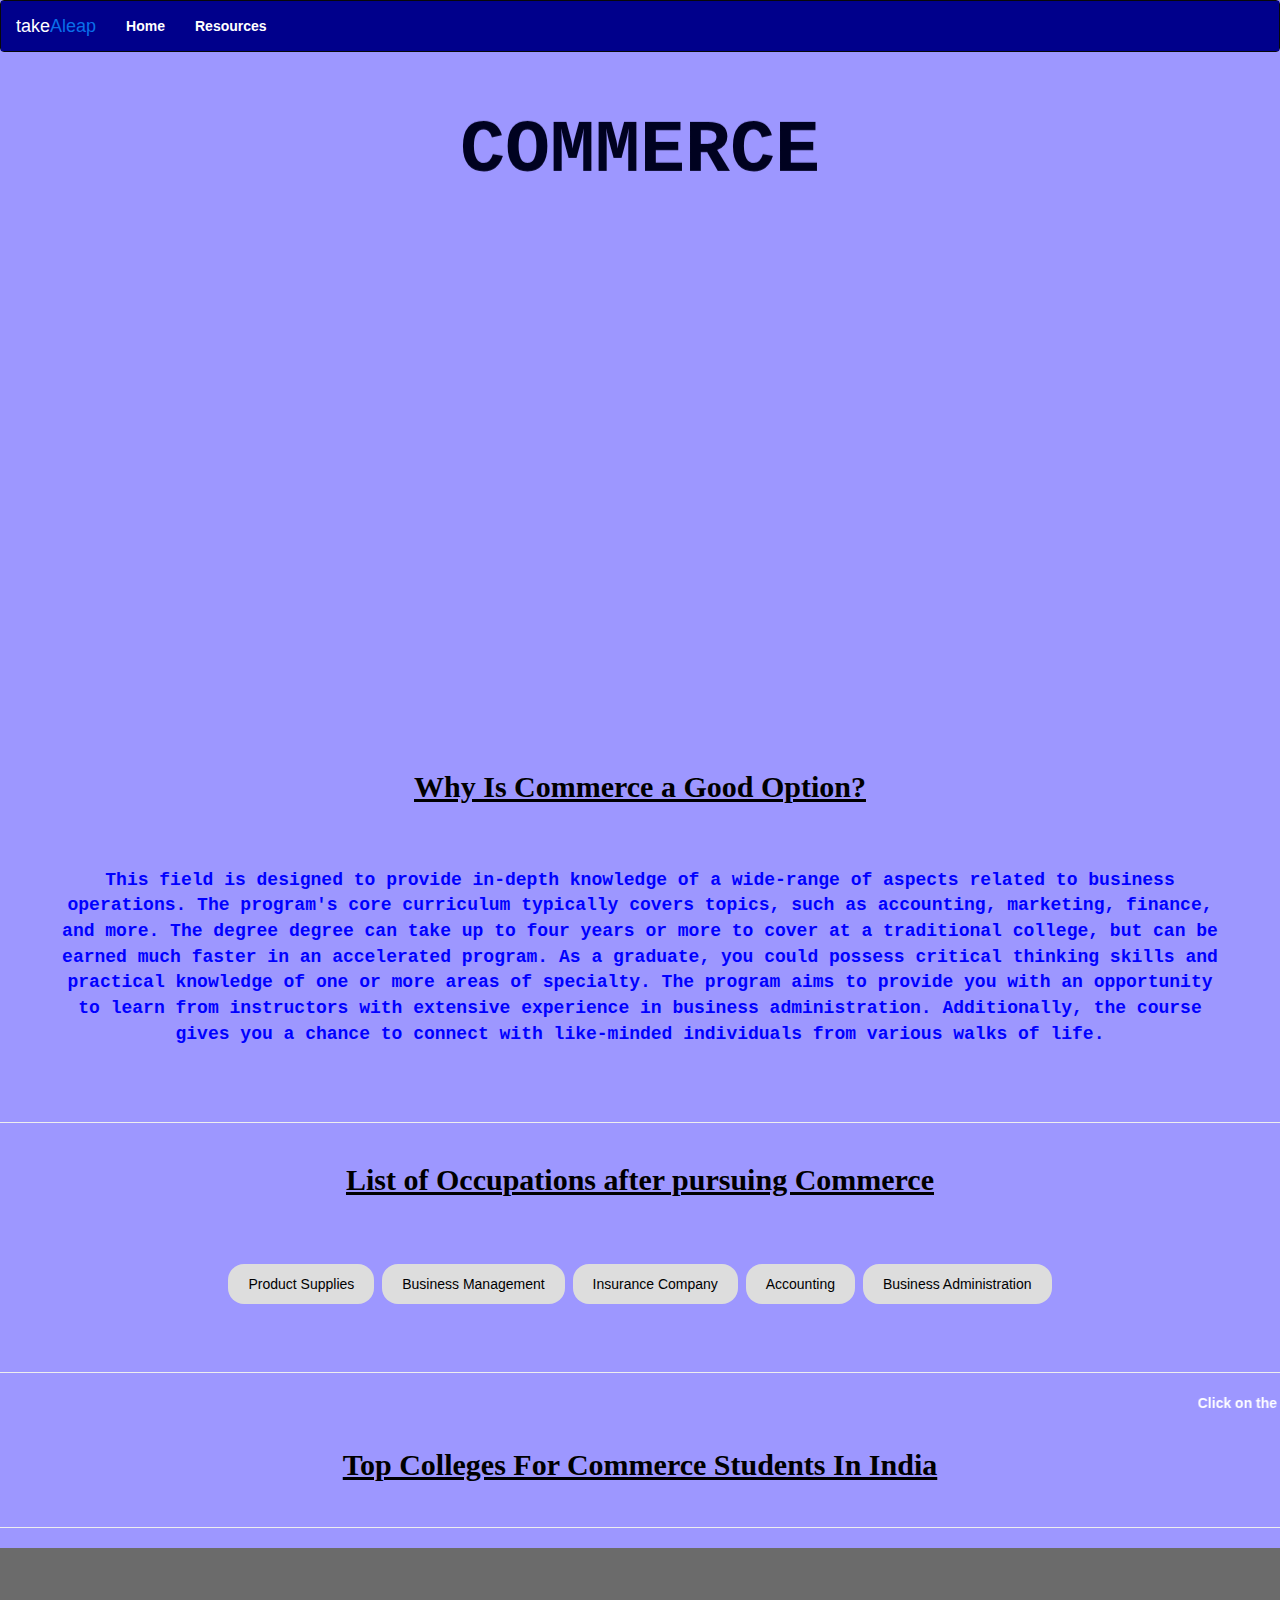
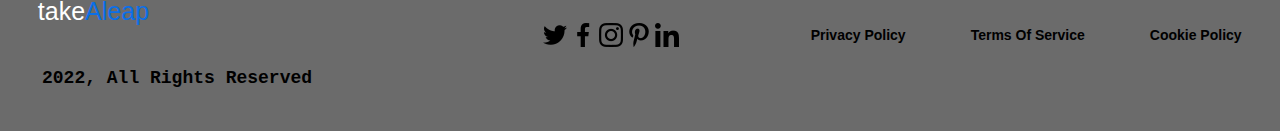
<file: commerce.html>
<!DOCTYPE html>
<html lang="en">
<head>
    <title>Commerce </title>
    <meta charset="utf-8">
    <meta name="viewport" content="width=device-width, initial-scale=1">
    <link rel="stylesheet" href="https://maxcdn.bootstrapcdn.com/bootstrap/3.4.1/css/bootstrap.min.css">
    <script src="https://ajax.googleapis.com/ajax/libs/jquery/3.6.0/jquery.min.js"></script>
    <script src="https://maxcdn.bootstrapcdn.com/bootstrap/3.4.1/js/bootstrap.min.js"></script>
    <link rel="preconnect" href="https://fonts.googleapis.com">
<link rel="preconnect" href="https://fonts.gstatic.com" crossorigin>
<link href="https://fonts.googleapis.com/css2?family=Montserrat:wght@300&display=swap" rel="stylesheet">
    <link rel="stylesheet" href="./CSS/commercestyles.css">
</head>
<body>
    <div>
    <nav class="navbar navbar-inverse">
    <div class="container-fluid">
        <div class="navbar-header">
            <a class="navbar-brand" href="./index.html" style="color: #fff;">take<span class="brand">Aleap</span></a>
        </div>
        <ul class="nav navbar-nav">
            <li><a href="./index.html" style="color: #fff; font-weight:bold">Home</a></li>
            <li><a href="./interest.html" style="color: #fff; font-weight:bold">Resources</a></li>  
        </ul>
    </div>
    </nav>
    </div>
    <marquee direction="up" height="20%" behavior="alternate">
        <p> <h1 class="mains-head" style=" text-align:center;"><b>COMMERCE</b></h1></p>
    </marquee>
    <div>
        <fieldset>
            <iframe class="center" width="560" height="560" src="https://www.youtube.com/embed/APX4jdv1u7w" title="YouTube video player" frameborder="0" allow="accelerometer; autoplay; clipboard-write; encrypted-media; gyroscope; picture-in-picture" allowfullscreen></iframe>
        </fieldset>
    </div>
    <h2 style=" text-align:center; font-family:serif;"><b><u>Why Is Commerce a Good Option?</u></b></h2>
    <p class="para1" style="text-align: center;"><b>
        This field is designed to provide in-depth knowledge of a wide-range of
                    aspects related to business operations. The program's core
                    curriculum typically covers topics, such as accounting,
                    marketing, finance, and more. The degree degree can take up
                    to four years or more to cover at a traditional college, but
                    can be earned much faster in an accelerated program. As a
                    graduate, you could possess critical thinking skills and
                    practical knowledge of one or more areas of specialty. The
                    program aims to provide you with an opportunity to learn
                    from instructors with extensive experience in business
                    administration. Additionally, the course gives you a chance
                    to connect with like-minded individuals from various walks
                    of life.
                    <hr style="color: #000;">
    <fieldset>
        <h2 style="text-align:center; font-family:serif;"><strong style="margin-bottom: 3%;"><u>List of Occupations after pursuing Commerce</u></strong></h2>
        <div id="course1" style="text-align: center;margin: 5% 0%;">
            <button class="btn">Product Supplies</button>
            <button class="btn">Business Management</button>
            <button class="btn">Insurance Company</button>
            <button class="btn">Accounting</button>
            <button class="btn" id="itB">Business Administration</button>
        </div>
        <hr>
        <marquee behavior="" direction="" Scrollamount="10"><p style="color:#fff">Click on the Link Below!</p></marquee>
        <h2 style="text-align:center; font-family:serif;margin-bottom: 2%;"><b><u><a href="https://www.collegesearch.in/commerce-colleges-india" style="color: #000;">Top Colleges For Commerce Students In India</a></u></b></h2>
        <!-- <iframe width="960" class="center" height="605" src="https://www.youtube.com/embed/HRXtKq0AOxc" title="YouTube video player" frameborder="0" allow="accelerometer; autoplay; clipboard-write; encrypted-media; gyroscope; picture-in-picture" allowfullscreen></iframe> -->
    </fieldset>
    <hr>
     <footer class="page4" id="third">
        <div class="mainfooter">
            <div class="foot-first">
                <h5 class="foot-head">take<span class="brand">Aleap</span></h5>           
                <p class="foot-para" style="color: #000;">2022, All Rights Reserved</p>  
            </div>
            <div class="icons">
                <ul class="social-media">
                <a onclick="googleEvent('Footer', 'Twitter',  'Footer: career-counselling-for-class-8-and-9' ,'');" target="_blank" href="https://www.twitter.com/">
                    <img class="soc-med" src="Images/2.png">
                </a>
                <a onclick="googleEvent('Footer', 'Facebook',  'Footer: career-counselling-for-class-8-and-9' ,'');" target="_blank" href="https://www.facebook.com/">
                    <img class="soc-med" src="Images/1.png">
                </a>
                <a onclick="googleEvent('Footer', 'Instagram',  'Footer: career-counselling-for-class-8-and-9' ,'');" target="_blank" href="https://www.instagram.com/">
                    <img class="soc-med" src="Images/3.png">
                </a>
                <a onclick="googleEvent('Footer', 'Pinterest',  'Footer: career-counselling-for-class-8-and-9' ,'');" target="_blank" href="https://www.pinterest.com/">
                    <img class="soc-med" src="Images/4.png">
                </a>
                <a onclick="googleEvent('Footer', 'Linkedin',  'Footer: career-counselling-for-class-8-and-9' ,'');" target="_blank" href="https://www.linkedin.com/">
                    <img class="soc-med" src="Images/5.png">
                </a>
                
                </ul>
            </div>          
                <div class="row11">
                    <div class="col">
                        <p>Privacy Policy</p>
                    </div>
                    <div class="col term">
                        <p>Terms Of Service</p>
                    </div>
                    <div class="col">
                        <p>Cookie Policy</p>
                    </div>
                </div>          
        </div>
    </footer>

    <script>
        function myFunction() {
            var element = document.body;
            element.classList.toggle("dark-mode");
        }
    </script>
    
</body>
</html>
</file>
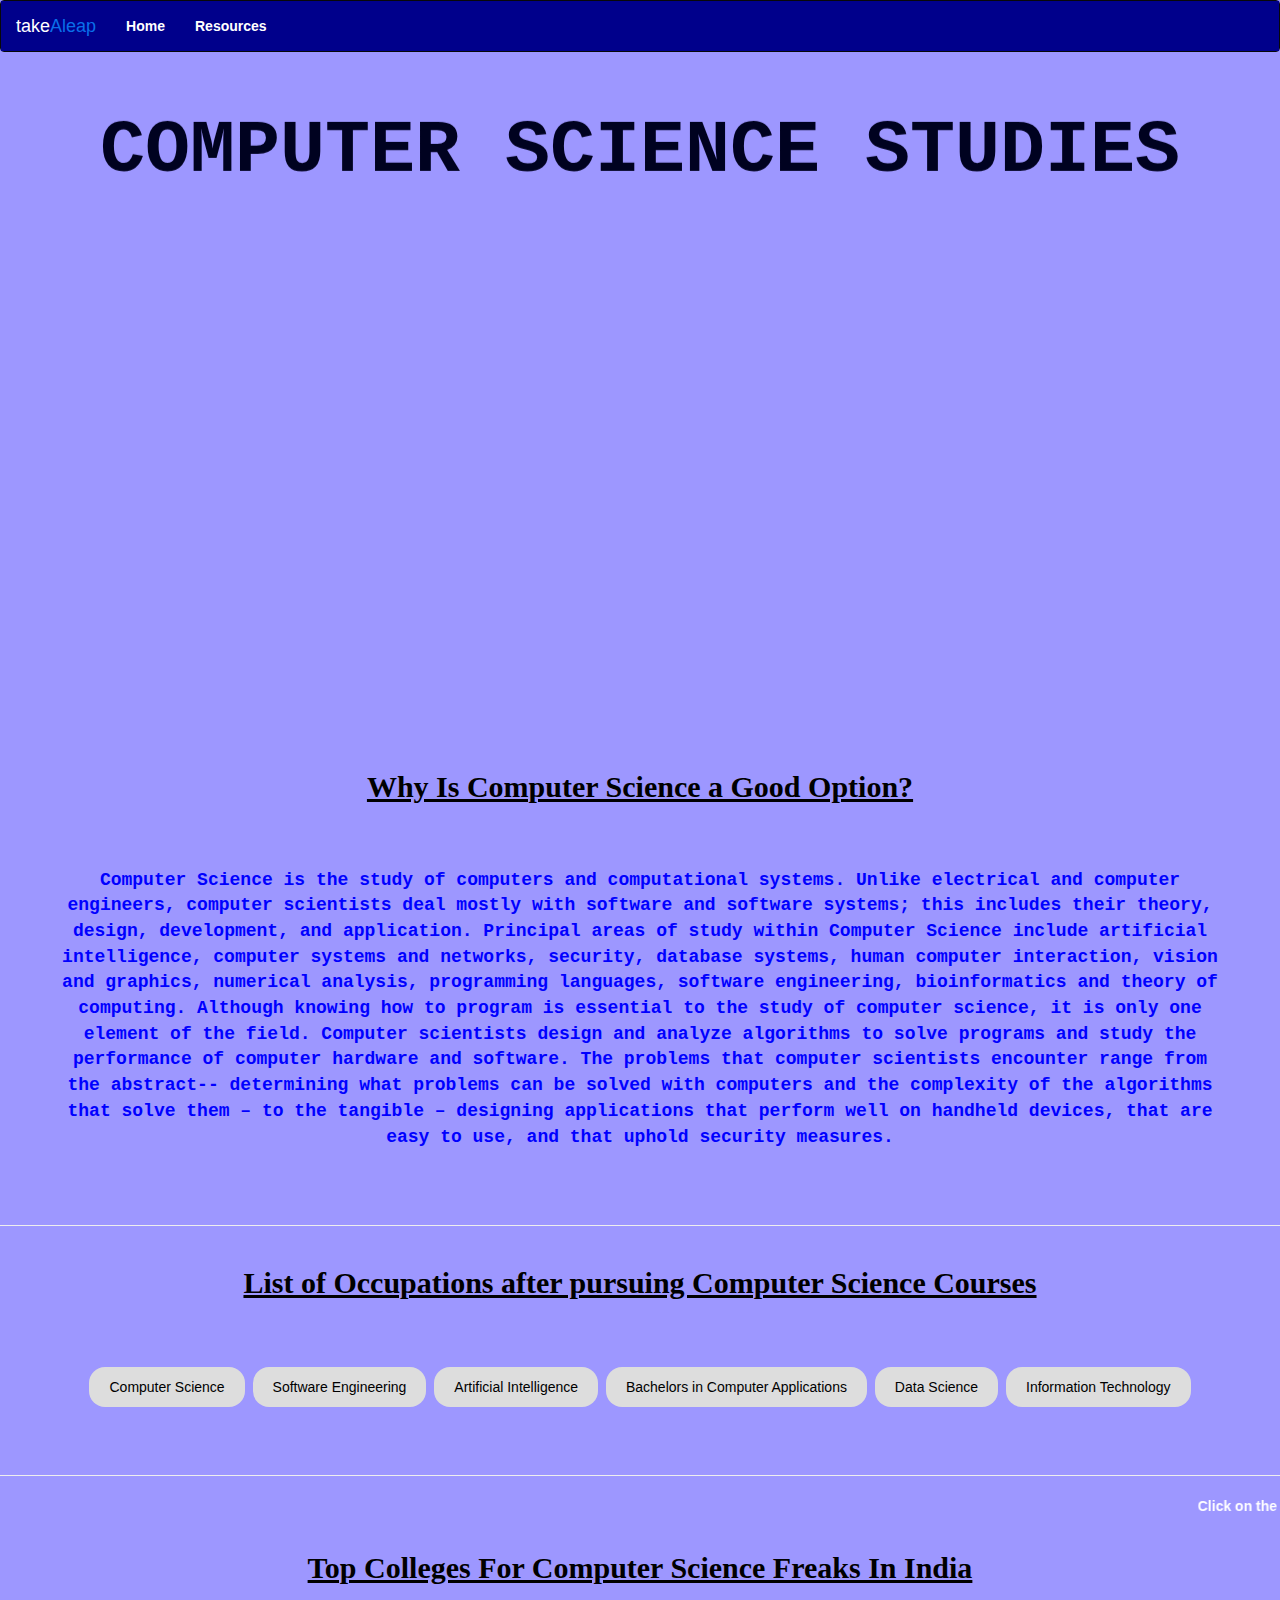
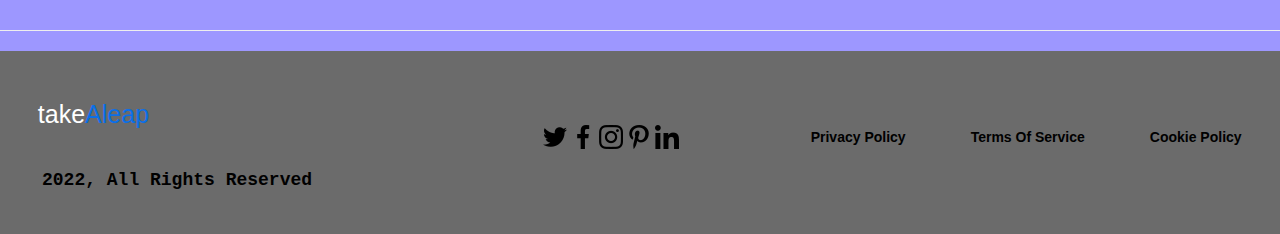
<file: computer.html>
<!DOCTYPE html>
<html lang="en">
<head>
    <title>Commerce </title>
    <meta charset="utf-8">
    <meta name="viewport" content="width=device-width, initial-scale=1">
    <link rel="stylesheet" href="https://maxcdn.bootstrapcdn.com/bootstrap/3.4.1/css/bootstrap.min.css">
    <script src="https://ajax.googleapis.com/ajax/libs/jquery/3.6.0/jquery.min.js"></script>
    <script src="https://maxcdn.bootstrapcdn.com/bootstrap/3.4.1/js/bootstrap.min.js"></script>
    <link rel="preconnect" href="https://fonts.googleapis.com">
<link rel="preconnect" href="https://fonts.gstatic.com" crossorigin>
<link href="https://fonts.googleapis.com/css2?family=Montserrat:wght@300&display=swap" rel="stylesheet">
    <link rel="stylesheet" href="./CSS/commercestyles.css">
</head>
<body>
    <div>
       <nav class="navbar navbar-inverse">
            <div class="container-fluid">
              <div class="navbar-header">
                <a class="navbar-brand" href="./index.html" style="color: #fff;">take<span class="brand">Aleap</span></a>
              </div>
              <ul class="nav navbar-nav">
                <li><a href="./index.html" style="color: #fff; font-weight:bold">Home</a></li>
                <li><a href="./interest.html" style="color: #fff; font-weight:bold">Resources</a></li>
                
              </ul>
            </div>
          </nav>
    </div>
    <marquee direction="up" height="20%" behavior="alternate">
        <p> <h1 class="mains-head" style=" text-align:center;"><b>COMPUTER SCIENCE STUDIES</b></h1></p> 
    </marquee>
        <div>
        <fieldset> 
            <iframe class="center" width="560" height="560" src="https://www.youtube.com/embed/ywBD6HiD8vQ" title="YouTube video player" frameborder="0" allow="accelerometer; autoplay; clipboard-write; encrypted-media; gyroscope; picture-in-picture" allowfullscreen></iframe>
        </fieldset>
    </div>

    <h2 style=" text-align:center; font-family:serif;"><b><u>Why Is Computer Science a Good Option?</u></b></h2>


    <p class="para1" style="text-align: center;"><b>
        Computer Science is the study of computers and computational systems. Unlike electrical and computer engineers, computer scientists deal mostly with software and software systems; this includes their theory, design, development, and application.
Principal areas of study within Computer Science include artificial intelligence, computer systems and networks, security, database systems, human computer interaction, vision and graphics, numerical analysis, programming languages, software engineering, bioinformatics and theory of computing.
Although knowing how to program is essential to the study of computer science, it is only one element of the field. Computer scientists design and analyze algorithms to solve programs and study the performance of computer hardware and software. The problems that computer scientists encounter range from the abstract-- determining what problems can be solved with computers and the complexity of the algorithms that solve them – to the tangible – designing applications that perform well on handheld devices, that are easy to use, and that uphold security measures.
                    <hr style="color: #000;">
    <fieldset>
        <h2 style="text-align:center; font-family:serif;"><strong style="margin-bottom: 3%;"><u>List of Occupations after pursuing Computer Science Courses</u></strong></h2>
        <div id="course1" style="text-align: center;margin: 5% 0%;">     
            <button class="btn">Computer Science</button>
            <button class="btn">Software Engineering</button>
            <button class="btn">Artificial Intelligence</button>
            <button class="btn">Bachelors in Computer Applications</button>
            <button class="btn">Data Science</button>
            <button class="btn" id="itA">Information Technology</button>
        </div>
        <hr>
        <marquee behavior="" direction="" Scrollamount="10"><p style="color:#fff">Click on the Link Below!</p></marquee>
        <h2 style="text-align:center; font-family:serif;margin-bottom: 2%;"><b><u><a href="https://collegedunia.com/engineering/computer-science-colleges" style="color: #000;">Top Colleges For Computer Science Freaks In India</a></u></b></h2>
    </fieldset>
    <hr>
    <footer class="page4" id="third">
        <div class="mainfooter">
            <div class="foot-first">
                <h5 class="foot-head">take<span class="brand">Aleap</span></h5>  
                <p class="foot-para" style="color: #000;">2022, All Rights Reserved</p>  
            </div>
            <div class="icons">
                <ul class="social-media">
                <a onclick="googleEvent('Footer', 'Twitter',  'Footer: career-counselling-for-class-8-and-9' ,'');" target="_blank" href="https://www.twitter.com/">
                    <img class="soc-med" src="Images/2.png">
                </a>
                <a onclick="googleEvent('Footer', 'Facebook',  'Footer: career-counselling-for-class-8-and-9' ,'');" target="_blank" href="https://www.facebook.com/">
                    <img class="soc-med" src="Images/1.png">
                </a>
                <a onclick="googleEvent('Footer', 'Instagram',  'Footer: career-counselling-for-class-8-and-9' ,'');" target="_blank" href="https://www.instagram.com/">
                    <img class="soc-med" src="Images/3.png">
                </a>
                <a onclick="googleEvent('Footer', 'Pinterest',  'Footer: career-counselling-for-class-8-and-9' ,'');" target="_blank" href="https://www.pinterest.com/">
                    <img class="soc-med" src="Images/4.png">
                </a>
                <a onclick="googleEvent('Footer', 'Linkedin',  'Footer: career-counselling-for-class-8-and-9' ,'');" target="_blank" href="https://www.linkedin.com/">
                    <img class="soc-med" src="Images/5.png">
                </a>
            </div>
            <div class="row11">
                <div class="col">
                    <p>Privacy Policy</p>
                </div>
                <div class="col term">
                    <p>Terms Of Service</p>
                </div>
                <div class="col">
                    <p>Cookie Policy</p>
                </div>
            </div>
        </div>
    </footer>

    <script>
        function myFunction() {
            var element = document.body;
            element.classList.toggle("dark-mode");
        }
    </script>
    
</body>
</html>
</file>
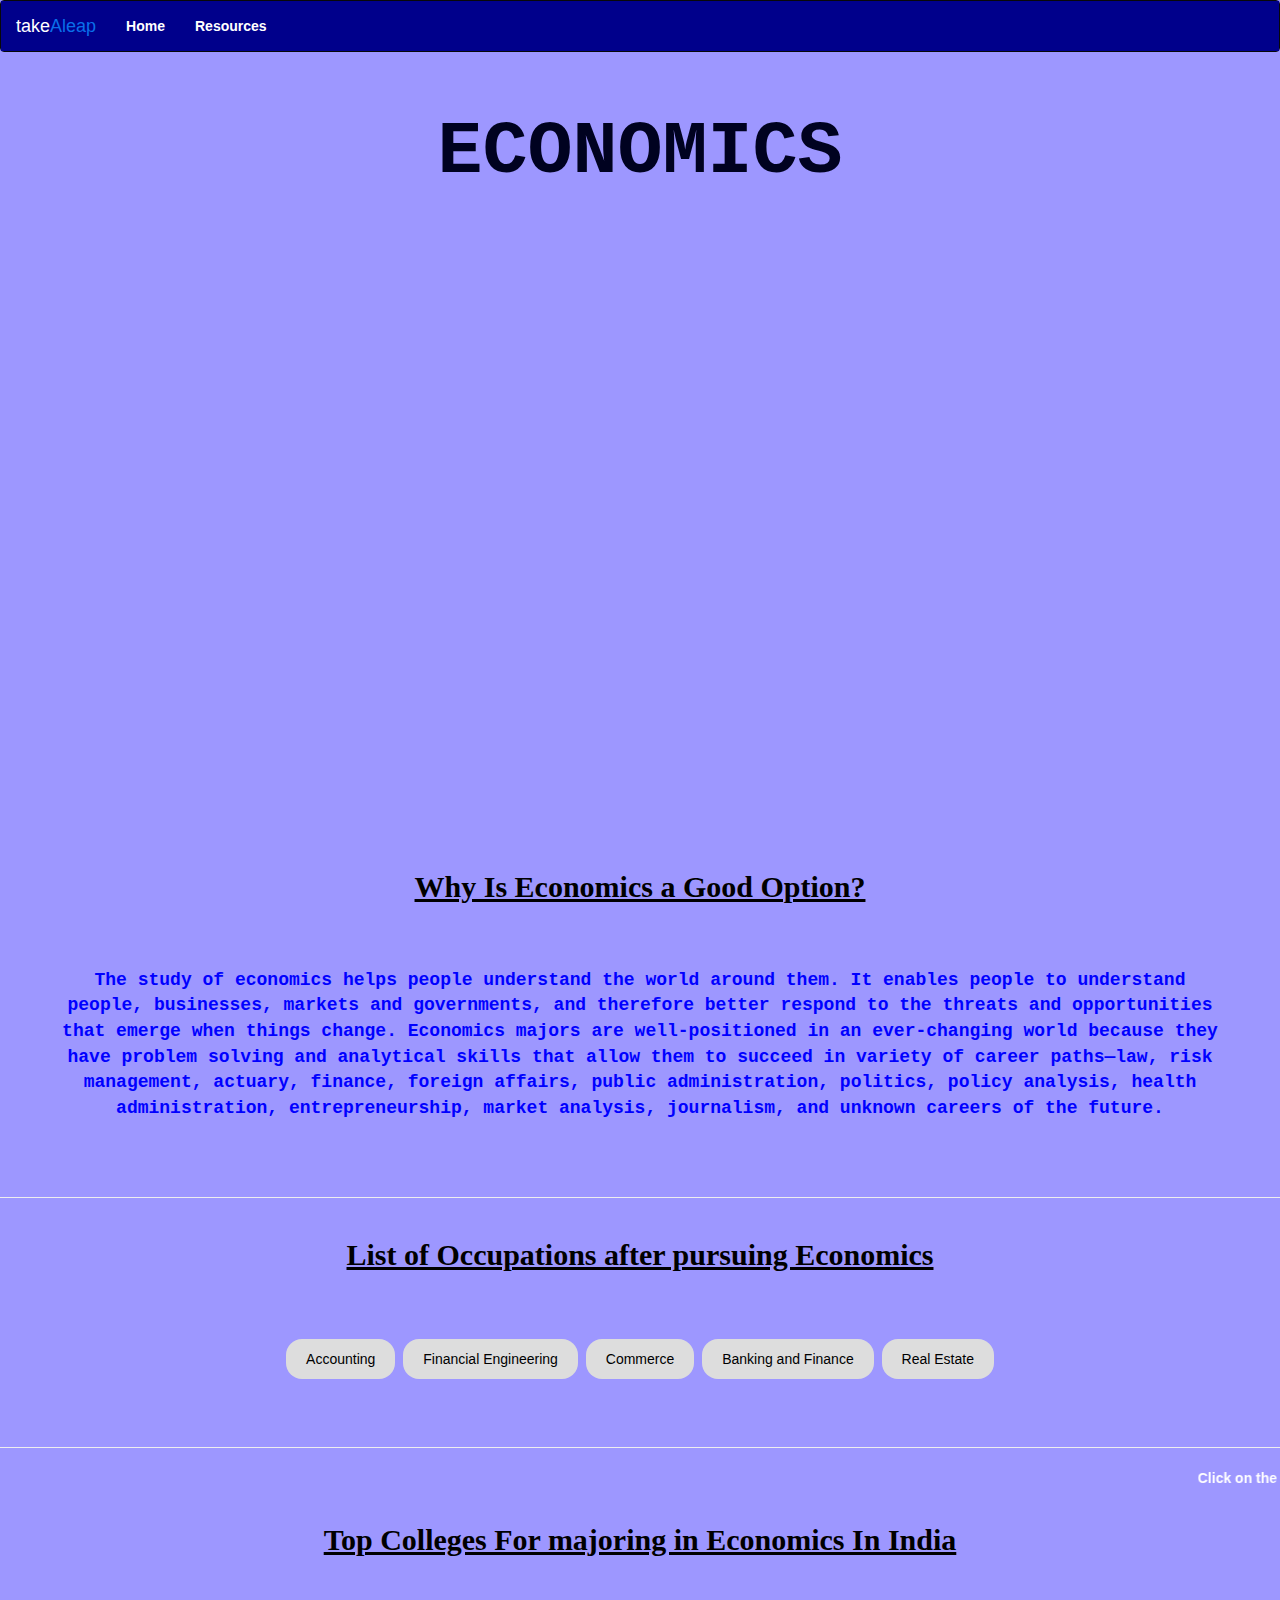
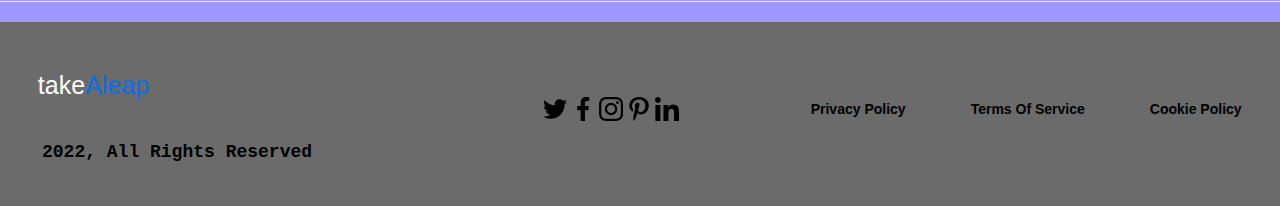
<file: economics.html>
<!DOCTYPE html>
<html lang="en">
<head>
    <title>Commerce </title>
    <meta charset="utf-8">
    <meta name="viewport" content="width=device-width, initial-scale=1">
    <link rel="stylesheet" href="https://maxcdn.bootstrapcdn.com/bootstrap/3.4.1/css/bootstrap.min.css">
    <script src="https://ajax.googleapis.com/ajax/libs/jquery/3.6.0/jquery.min.js"></script>
    <script src="https://maxcdn.bootstrapcdn.com/bootstrap/3.4.1/js/bootstrap.min.js"></script>
    <link rel="preconnect" href="https://fonts.googleapis.com">
<link rel="preconnect" href="https://fonts.gstatic.com" crossorigin>
<link href="https://fonts.googleapis.com/css2?family=Montserrat:wght@300&display=swap" rel="stylesheet">
    <link rel="stylesheet" href="./CSS/commercestyles.css">
</head>
<body>
    <div>
        <nav class="navbar navbar-inverse">
            <div class="container-fluid">
                <div class="navbar-header">
                    <a class="navbar-brand" href="./index.html" style="color: #fff;">take<span class="brand">Aleap</span></a>
                </div>
                <ul class="nav navbar-nav">
                <li><a href="./index.html" style="color: #fff; font-weight:bold">Home</a></li>
                <li><a href="./interest.html" style="color: #fff; font-weight:bold">Resources</a></li>
                </ul>
            </div>
        </nav>
    </div>
    <marquee direction="up" height="20%" behavior="alternate">
        <p> <h1 class="mains-head" style=" text-align:center;"><b>ECONOMICS</b></h1></p>
    </marquee>
  
        <div>
    
        <fieldset>
            <iframe class="center" width="560" height="660" src="https://www.youtube.com/embed/9peFHLkxhpI" title="YouTube video player" frameborder="0" allow="accelerometer; autoplay; clipboard-write; encrypted-media; gyroscope; picture-in-picture" allowfullscreen></iframe>
        </fieldset>
    </div>

    <h2 style=" text-align:center; font-family:serif;"><b><u>Why Is Economics a Good Option?</u></b></h2>


    <p class="para1" style="text-align: center;"><b>
        The study of economics helps people understand the world around them. It enables people to understand people, businesses, markets and governments, and therefore better respond to the threats and opportunities that emerge when things change. Economics majors are well-positioned in an ever-changing world because they have problem solving and analytical skills that allow them to succeed in variety of career paths—law, risk management, actuary, finance, foreign affairs, public administration, politics, policy analysis, health administration, entrepreneurship, market analysis, journalism, and unknown careers of the future.
                    <hr style="color: #000;">
    <fieldset>
    <h2 style="text-align:center; font-family:serif;"><strong style="margin-bottom: 3%;"><u>List of Occupations after pursuing Economics</u></strong></h2>
    <div id="course1" style="text-align: center;margin: 5% 0%;">
        <button class="btn" id="acc">Accounting</button>
        <button class="btn">Financial Engineering</button>
        <button class="btn">Commerce</button>
        <button class="btn">Banking and Finance</button>
        <button class="btn">Real Estate</button>
    </div>
    <hr>
    <marquee behavior="" direction="" Scrollamount="10"><p style="color:#fff">Click on the Link Below!</p></marquee>
    <h2 style="text-align:center; font-family:serif;margin-bottom: 2%;"><b><u><a href="https://university.careers360.com/colleges/list-of-economics-universities-in-india" style="color: #000;">Top Colleges For majoring in Economics In India</a></u></b></h2>
    <!-- <iframe width="960" class="center" height="605" src="https://www.youtube.com/embed/HRXtKq0AOxc" title="YouTube video player" frameborder="0" allow="accelerometer; autoplay; clipboard-write; encrypted-media; gyroscope; picture-in-picture" allowfullscreen></iframe> -->
    </fieldset>
    <hr>
    <footer class="page4" id="third">
        <div class="mainfooter">
            <div class="foot-first">
                <h5 class="foot-head">take<span class="brand">Aleap</span></h5>
                <p class="foot-para" style="color: #000;">2022, All Rights Reserved</p>  
            </div>
            <div class="icons">
                <ul class="social-media">
                <a onclick="googleEvent('Footer', 'Twitter',  'Footer: career-counselling-for-class-8-and-9' ,'');" target="_blank" href="https://www.twitter.com/">
                    <img class="soc-med" src="Images/2.png">
                </a>
                <a onclick="googleEvent('Footer', 'Facebook',  'Footer: career-counselling-for-class-8-and-9' ,'');" target="_blank" href="https://www.facebook.com/">
                    <img class="soc-med" src="Images/1.png">
                </a>
                <a onclick="googleEvent('Footer', 'Instagram',  'Footer: career-counselling-for-class-8-and-9' ,'');" target="_blank" href="https://www.instagram.com/">
                    <img class="soc-med" src="Images/3.png">
                </a>
                <a onclick="googleEvent('Footer', 'Pinterest',  'Footer: career-counselling-for-class-8-and-9' ,'');" target="_blank" href="https://www.pinterest.com/">
                    <img class="soc-med" src="Images/4.png">
                </a>
                <a onclick="googleEvent('Footer', 'Linkedin',  'Footer: career-counselling-for-class-8-and-9' ,'');" target="_blank" href="https://www.linkedin.com/">
                    <img class="soc-med" src="Images/5.png">
                </a>
                
                </ul>
            </div>
            
                <div class="row11">
                    <div class="col">
                        <p>Privacy Policy</p>
                    </div>
                    <div class="col term">
                        <p>Terms Of Service</p>
                    </div>
                    <div class="col">
                        <p>Cookie Policy</p>
                    </div>
                </div>
            
        </div>
    </footer>

    <script>
        function myFunction() {
            var element = document.body;
            element.classList.toggle("dark-mode");
        }
    </script>
    
</body>
</html>
</file>
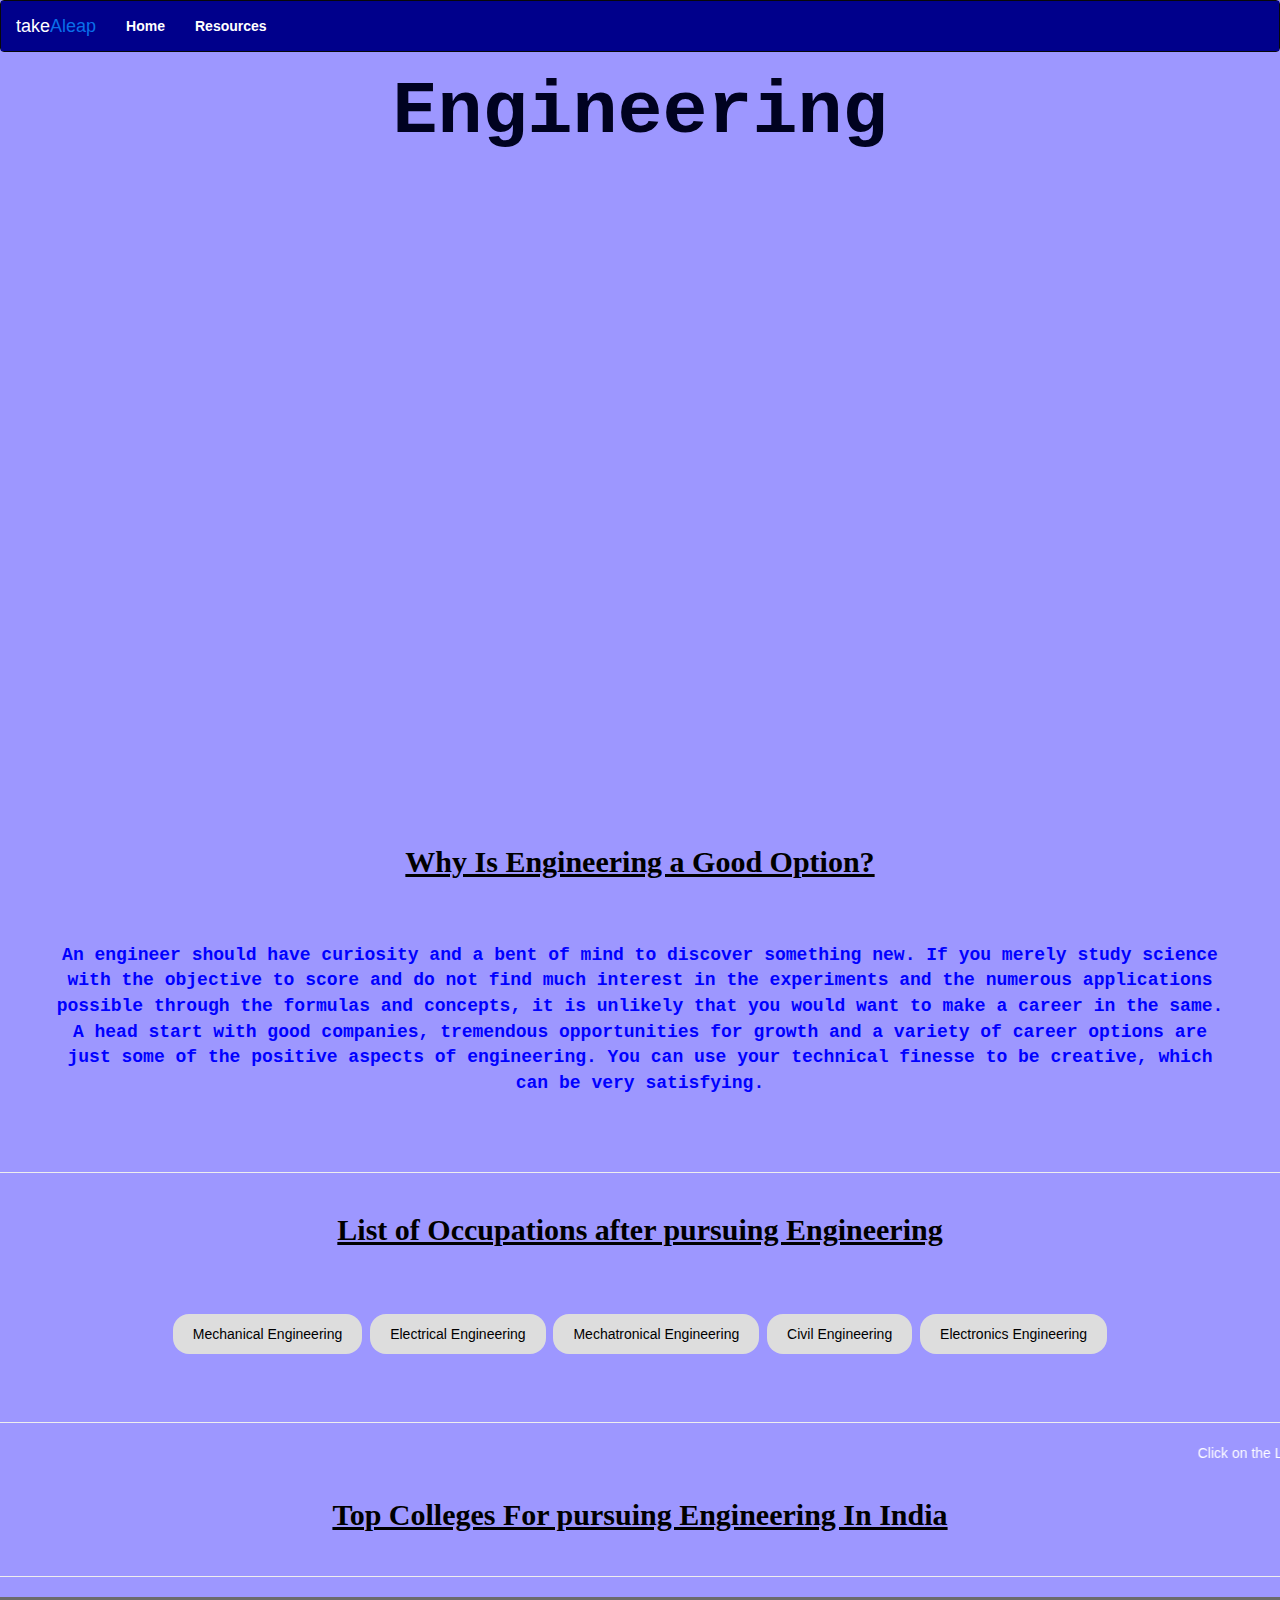
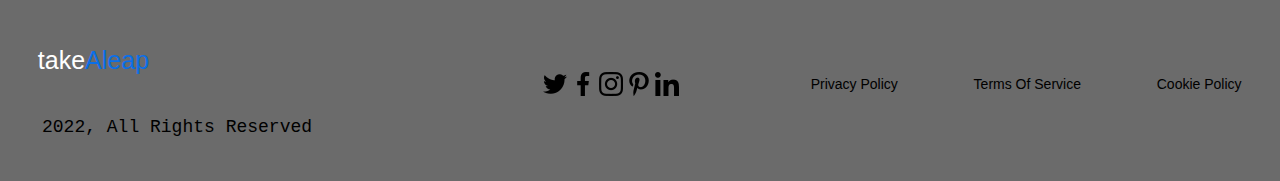
<file: engineering.html>
<!DOCTYPE html>
<html lang="en">
<head>
    <title>Commerce </title>
    <meta charset="utf-8">
    <meta name="viewport" content="width=device-width, initial-scale=1">
    <link rel="stylesheet" href="https://maxcdn.bootstrapcdn.com/bootstrap/3.4.1/css/bootstrap.min.css">
    <script src="https://ajax.googleapis.com/ajax/libs/jquery/3.6.0/jquery.min.js"></script>
    <script src="https://maxcdn.bootstrapcdn.com/bootstrap/3.4.1/js/bootstrap.min.js"></script>
    <link rel="preconnect" href="https://fonts.googleapis.com">
<link rel="preconnect" href="https://fonts.gstatic.com" crossorigin>
<link href="https://fonts.googleapis.com/css2?family=Montserrat:wght@300&display=swap" rel="stylesheet">
    <link rel="stylesheet" href="./CSS/commercestyles.css">
</head>
<body>
    <div>


        <nav class="navbar navbar-inverse">
            <div class="container-fluid">
              <div class="navbar-header">
                <a class="navbar-brand" href="./index.html" style="color: #fff;">take<span class="brand">Aleap</span></a>
              </div>
              <ul class="nav navbar-nav">
                <li><a href="./index.html" style="color: #fff; font-weight:bold">Home</a></li>
                <li><a href="./interest.html" style="color: #fff; font-weight:bold">Resources</a></li>
                
              </ul>
            </div>
          </nav>
    </div>    
    <p> <h1 class="mains-head" style=" text-align:center;"><b>Engineering</b></h1></p>
    <div>
        <fieldset>
          <iframe class="center" width="560" height="660" src="https://www.youtube.com/embed/iHqh45mDktY" title="YouTube video player" frameborder="0" allow="accelerometer; autoplay; clipboard-write; encrypted-media; gyroscope; picture-in-picture" allowfullscreen></iframe>
        </fieldset>
    </div>
    <h2 style=" text-align:center; font-family:serif;"><b><u>Why Is Engineering a Good Option?</u></b></h2>
    <p class="para1" style="text-align: center;"><b>
        An engineer should have curiosity and a bent of mind to discover something new. If you merely study science with the objective to score and do not find much interest in the experiments and the numerous applications possible through the formulas and concepts, it is unlikely that you would want to make a career in the same.
        A head start with good companies, tremendous opportunities for growth and a variety of career options are just some of the positive aspects of engineering. You can use your technical finesse to be creative, which can be very satisfying.
        </b></p>
        <hr style="color: #000;">
    <fieldset>        
        <h2 style="text-align:center; font-family:serif;"><strong style="margin-bottom: 3%;"><u>List of Occupations after pursuing Engineering</u></strong></h2>
      
                <div id="course1" style="text-align: center;margin: 5% 0%;">
                    <button class="btn">Mechanical Engineering</button>
                  <button class="btn">Electrical Engineering</button>
                  <button class="btn" id="ENG">Mechatronical Engineering</button>
                  <button class="btn">Civil Engineering</button>
                  <button class="btn">Electronics Engineering</button>
                </div>
                </div>
                <hr>
                <marquee behavior="" direction="" Scrollamount="10"><p style="color:#fff">Click on the Link Below!</p></marquee>
                <h2 style="text-align:center; font-family:serif;margin-bottom: 2%;"><b><u><a href="https://www.collegedekho.com/engineering/colleges-in-india/" style="color: #000;">Top Colleges For pursuing Engineering In India</a></u></b></h2>
                <!-- <iframe width="960" class="center" height="605" src="https://www.youtube.com/embed/HRXtKq0AOxc" title="YouTube video player" frameborder="0" allow="accelerometer; autoplay; clipboard-write; encrypted-media; gyroscope; picture-in-picture" allowfullscreen></iframe> -->
            </fieldset>
            <hr>
            <footer class="page4" id="third">
                <div class="mainfooter">
                    <div class="foot-first">
                        <h5 class="foot-head">take<span class="brand">Aleap</span></h5>
                        <p class="foot-para" style="color: #000;">2022, All Rights Reserved</p>  
                    </div>
                    <div class="icons">
                      <ul class="social-media">
                        <a onclick="googleEvent('Footer', 'Twitter',  'Footer: career-counselling-for-class-8-and-9' ,'');" target="_blank" href="https://www.twitter.com/">
                          <img class="soc-med" src="Images/2.png">
                        </a>
                        <a onclick="googleEvent('Footer', 'Facebook',  'Footer: career-counselling-for-class-8-and-9' ,'');" target="_blank" href="https://www.facebook.com/">
                          <img class="soc-med" src="Images/1.png">
                        </a>
                        <a onclick="googleEvent('Footer', 'Instagram',  'Footer: career-counselling-for-class-8-and-9' ,'');" target="_blank" href="https://www.instagram.com/">
                          <img class="soc-med" src="Images/3.png">
                        </a>
                        <a onclick="googleEvent('Footer', 'Pinterest',  'Footer: career-counselling-for-class-8-and-9' ,'');" target="_blank" href="https://www.pinterest.com/">
                          <img class="soc-med" src="Images/4.png">
                        </a>
                        <a onclick="googleEvent('Footer', 'Linkedin',  'Footer: career-counselling-for-class-8-and-9' ,'');" target="_blank" href="https://www.linkedin.com/">
                          <img class="soc-med" src="Images/5.png">
                        </a>
                        
                      </ul>
                
                    </div>
                    
                        <div class="row11">
                            <div class="col">
                                <p>Privacy Policy</p>
                            </div>
                            <div class="col term">
                                <p>Terms Of Service</p>
                            </div>
                            <div class="col">
                                <p>Cookie Policy</p>
                            </div>
                        </div>
                   
                </div>
            </footer>

    <script>
        function myFunction() {
            var element = document.body;
            element.classList.toggle("dark-mode");
        }
    </script>
    
</body>
</html>
</file>
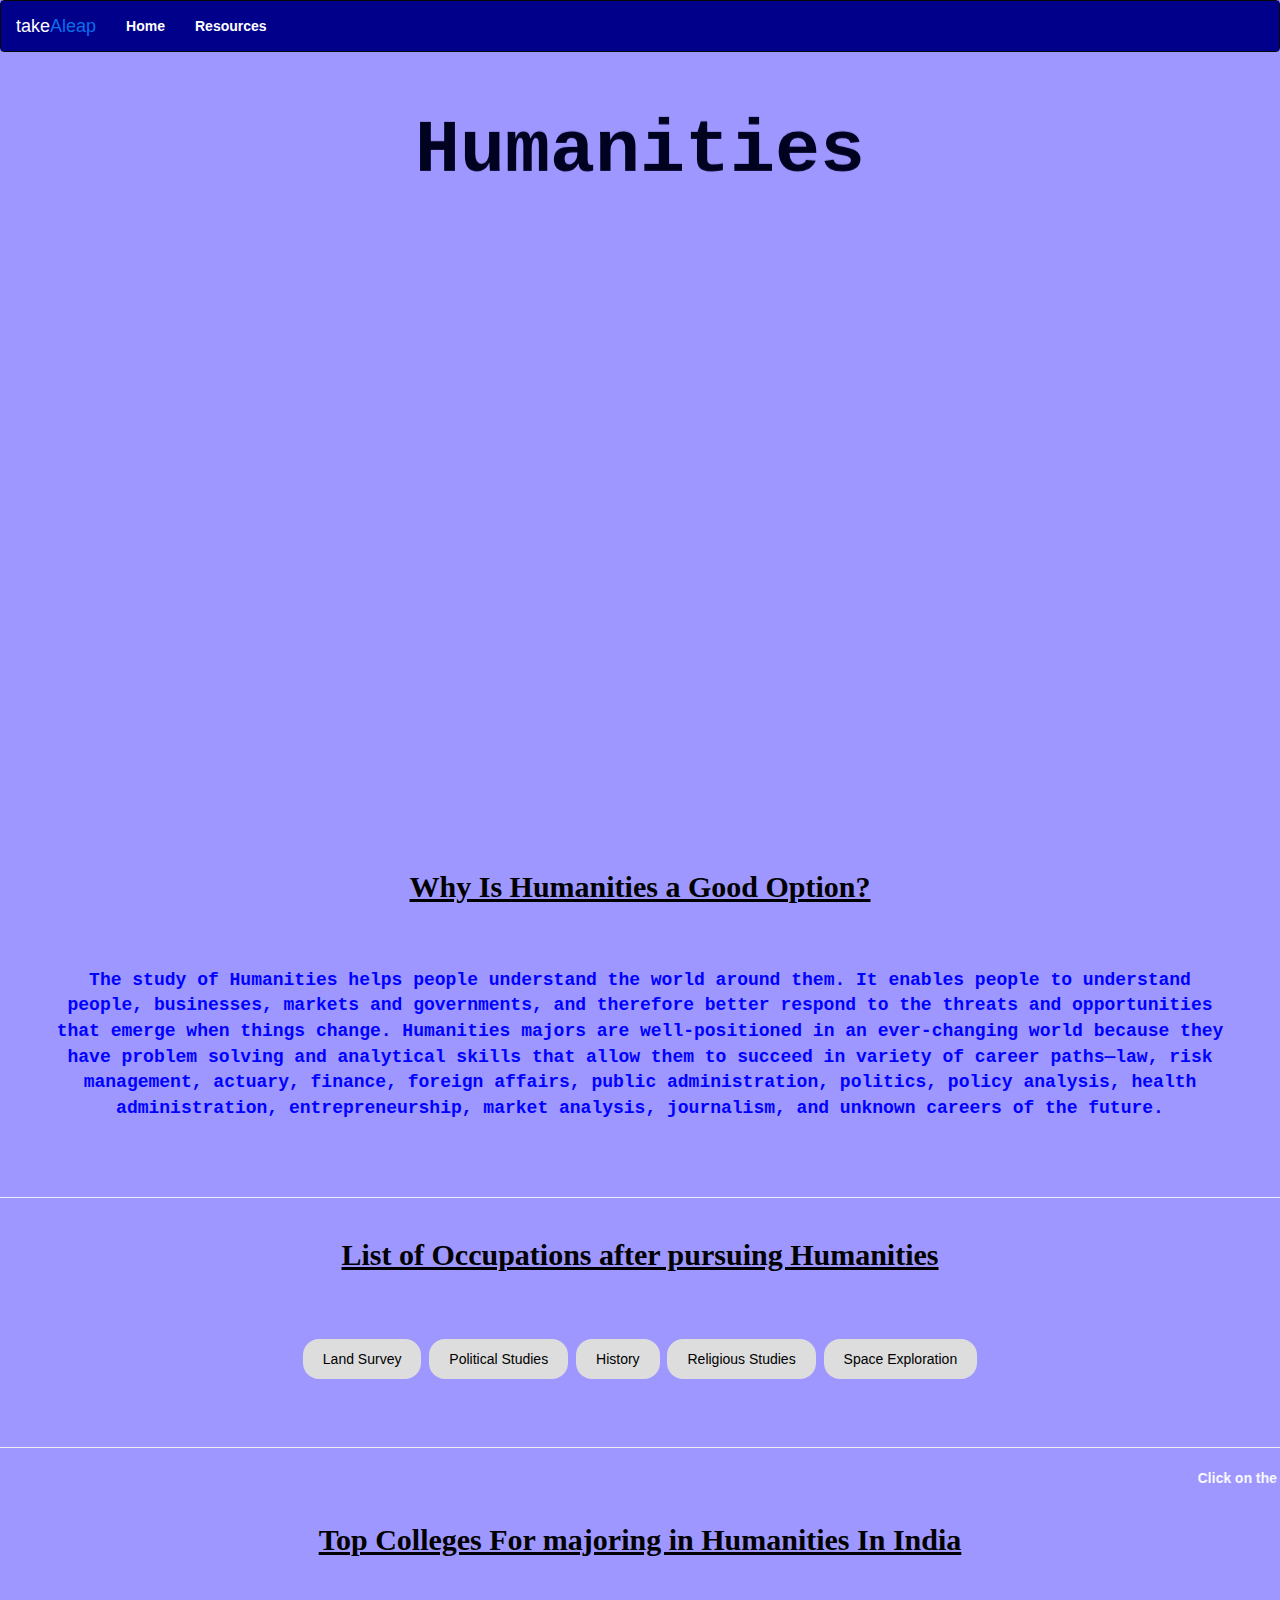
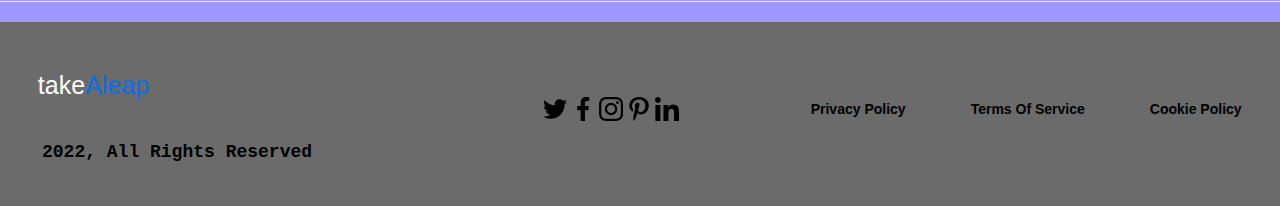
<file: humanities.html>
<!DOCTYPE html>
<html lang="en">
<head>
    <title>Commerce </title>
    <meta charset="utf-8">
    <meta name="viewport" content="width=device-width, initial-scale=1">
    <link rel="stylesheet" href="https://maxcdn.bootstrapcdn.com/bootstrap/3.4.1/css/bootstrap.min.css">
    <script src="https://ajax.googleapis.com/ajax/libs/jquery/3.6.0/jquery.min.js"></script>
    <script src="https://maxcdn.bootstrapcdn.com/bootstrap/3.4.1/js/bootstrap.min.js"></script>
    <link rel="preconnect" href="https://fonts.googleapis.com">
<link rel="preconnect" href="https://fonts.gstatic.com" crossorigin>
<link href="https://fonts.googleapis.com/css2?family=Montserrat:wght@300&display=swap" rel="stylesheet">
    <link rel="stylesheet" href="./CSS/commercestyles.css">
</head>
<body>
    <div>


        <nav class="navbar navbar-inverse">
            <div class="container-fluid">
              <div class="navbar-header">
                <a class="navbar-brand" href="./index.html" style="color: #fff;">take<span class="brand">Aleap</span></a>
              </div>
              <ul class="nav navbar-nav">
                <li><a href="./index.html" style="color: #fff; font-weight:bold">Home</a></li>
                <li><a href="./interest.html" style="color: #fff; font-weight:bold">Resources</a></li>
                
              </ul>
            </div>
          </nav>
    </div>
    <!-- class="fieldtry"     -->
    <!-- <h1 class="mains-head" style=" text-align:center;"><b>COMMERCE</b></h1> -->
  <marquee direction="up" height="20%" behavior="alternate">
    
    <p> <h1 class="mains-head" style=" text-align:center;"><b>Humanities</b></h1></p>
    
    </marquee>
        <div>
        <fieldset>
            <iframe class="center" width="560" height="660" src="https://www.youtube.com/embed/9peFHLkxhpI" title="YouTube video player" frameborder="0" allow="accelerometer; autoplay; clipboard-write; encrypted-media; gyroscope; picture-in-picture" allowfullscreen></iframe>
        </fieldset>
    </div>
    <h2 style=" text-align:center; font-family:serif;"><b><u>Why Is Humanities a Good Option?</u></b></h2>
    <p class="para1" style="text-align: center;"><b>
        The study of Humanities helps people understand the world around them. It enables people to understand people, businesses, markets and governments, and therefore better respond to the threats and opportunities that emerge when things change. Humanities majors are well-positioned in an ever-changing world because they have problem solving and analytical skills that allow them to succeed in variety of career paths—law, risk management, actuary, finance, foreign affairs, public administration, politics, policy analysis, health administration, entrepreneurship, market analysis, journalism, and unknown careers of the future.
        <hr style="color: #000;">
    <fieldset>
        <h2 style="text-align:center; font-family:serif;"><strong style="margin-bottom: 3%;"><u>List of Occupations after pursuing Humanities</u></strong></h2>
                <div id="course1" style="text-align: center;margin: 5% 0%;">
                    <button class="btn" id="itC">Land Survey</button>
                    <button class="btn">Political Studies</button>
                    <button class="btn">History</button>
                    <button class="btn">Religious Studies</button>
                    <button class="btn">Space Exploration</button>
                </div>
                <hr>
                <marquee behavior="" direction="" Scrollamount="10"><p style="color:#fff">Click on the Link Below!</p></marquee>
                <h2 style="text-align:center; font-family:serif;margin-bottom: 2%;"><b><u><a href="https://collegedunia.com/arts/humanities-colleges" style="color: #000;">Top Colleges For majoring in Humanities In India</a></u></b></h2>
                <!-- <iframe width="960" class="center" height="605" src="https://www.youtube.com/embed/HRXtKq0AOxc" title="YouTube video player" frameborder="0" allow="accelerometer; autoplay; clipboard-write; encrypted-media; gyroscope; picture-in-picture" allowfullscreen></iframe> -->
            </fieldset>
            <hr>
            <footer class="page4" id="third">
                <div class="mainfooter">
                    <div class="foot-first">
                        <h5 class="foot-head">take<span class="brand">Aleap</span></h5>
                        <p class="foot-para" style="color: #000;">2022, All Rights Reserved</p>  
                    </div>
                    <div class="icons">
                      <ul class="social-media">
                        <a onclick="googleEvent('Footer', 'Twitter',  'Footer: career-counselling-for-class-8-and-9' ,'');" target="_blank" href="https://www.twitter.com/">
                          <img class="soc-med" src="Images/2.png">
                        </a>
                        <a onclick="googleEvent('Footer', 'Facebook',  'Footer: career-counselling-for-class-8-and-9' ,'');" target="_blank" href="https://www.facebook.com/">
                          <img class="soc-med" src="Images/1.png">
                        </a>
                        <a onclick="googleEvent('Footer', 'Instagram',  'Footer: career-counselling-for-class-8-and-9' ,'');" target="_blank" href="https://www.instagram.com/">
                          <img class="soc-med" src="Images/3.png">
                        </a>
                        <a onclick="googleEvent('Footer', 'Pinterest',  'Footer: career-counselling-for-class-8-and-9' ,'');" target="_blank" href="https://www.pinterest.com/">
                          <img class="soc-med" src="Images/4.png">
                        </a>
                        <a onclick="googleEvent('Footer', 'Linkedin',  'Footer: career-counselling-for-class-8-and-9' ,'');" target="_blank" href="https://www.linkedin.com/">
                          <img class="soc-med" src="Images/5.png">
                        </a>
                        
                      </ul>
                    </div>
                    
                        <div class="row11">
                            <div class="col">
                                <p>Privacy Policy</p>
                            </div>
                            <div class="col term">
                                <p>Terms Of Service</p>
                            </div>
                            <div class="col">
                                <p>Cookie Policy</p>
                            </div>
                        </div>
                   
                </div>
            </footer>

    <script>
        function myFunction() {
            var element = document.body;
            element.classList.toggle("dark-mode");
        }
    </script>
    
</body>
</html>
</file>
<file: CSS/commercestyles.css>
body {
    background-color: #9d97ff;
    color: black;
}

.dark-mode {
    background-color: black;
    color: white;
}
/* <style> */
.container-fluid
{
    background-color: darkblue;
}
.center {
    display: block;
    margin-left: auto;
    margin-right: auto;
    width: 90%;
    padding: 10px;
}

.para1 {
    color: blue;
    padding: 55px;
    font-size: 18px;
    font-family: monospace;
}

.box {
    background-color: black;
    width: 100%;
    border: 5px solid grey;
    padding: 50px;
    margin: 20px;
}
.hero-header{
    margin-top: 100px;
}
.hero-header h2{
    color: white;
    font-size: 50px;
    font-family: 'Oswald', sans-serif;
}
.navbar{
    background-color: #223141;
}
.brand{
    color: #0a6fe9;
    font-family: 'Oswald', sans-serif;
}
.btn {
    background-color: #ddd;
    border: none;
    color: black;
    padding: 10px 20px;
    text-align: center;
    text-decoration: none;
    display: inline-block;
    margin: 4px 2px;
    border-radius: 16px;
  }
  .page4 {
    /* padding-top: 5%;
    padding-bottom: 5%; */
    background-color: #6B6B6B;
  }
  .mainfooter {
    display: flex;
    justify-content: space-between;
    align-items: center;
  }
  .row11 {
    margin-right:3%;
    display: flex;
    width: 35%;
    flex-wrap: wrap;
    justify-content: space-between;
    margin-left: 1.5rem;
    /* flex grow width justify content */
  }
  .foot-first {
    margin-left: 1.2rem;
    width: 30%;
    /* display: flex; */
    flex-direction: column;
    flex-wrap: wrap;
    margin-right: 2rem;
  }
  .foot-head {
    /* display: inline; */
    margin-top: 50px;
    font-size: 25px;
    margin-left: 7%;
    color: #fff;
  
  }
  .foot-para {
    /* margin-left: 1rem;
    display: inline;
    margin-top: 5px;
    margin-left: 1.5%;  */
    color: blue;
    padding: 30px;
    font-size: 18px;
    font-family: monospace;
  }
  
  .icons {
    width: 30%;
    display: flex;
    flex-direction: row;
    /* margin-left: 21%; */
    margin-left: 0.5rem;
    margin-right: 2rem;
    flex-wrap: wrap;
    justify-content: space-around;
  }
  .foot-formal {
    /* display: inline; */
    display: flex;
    flex-wrap: wrap;
    justify-content: space-between;
    /* margin-left: 10%;
    width: 40%; */
  }
.mains-head{
    font-family: "Lucida Console", "Courier New", monospace;
    font-size: 75px;
    color: #000220;
    font-weight: bold;
}
</file>
